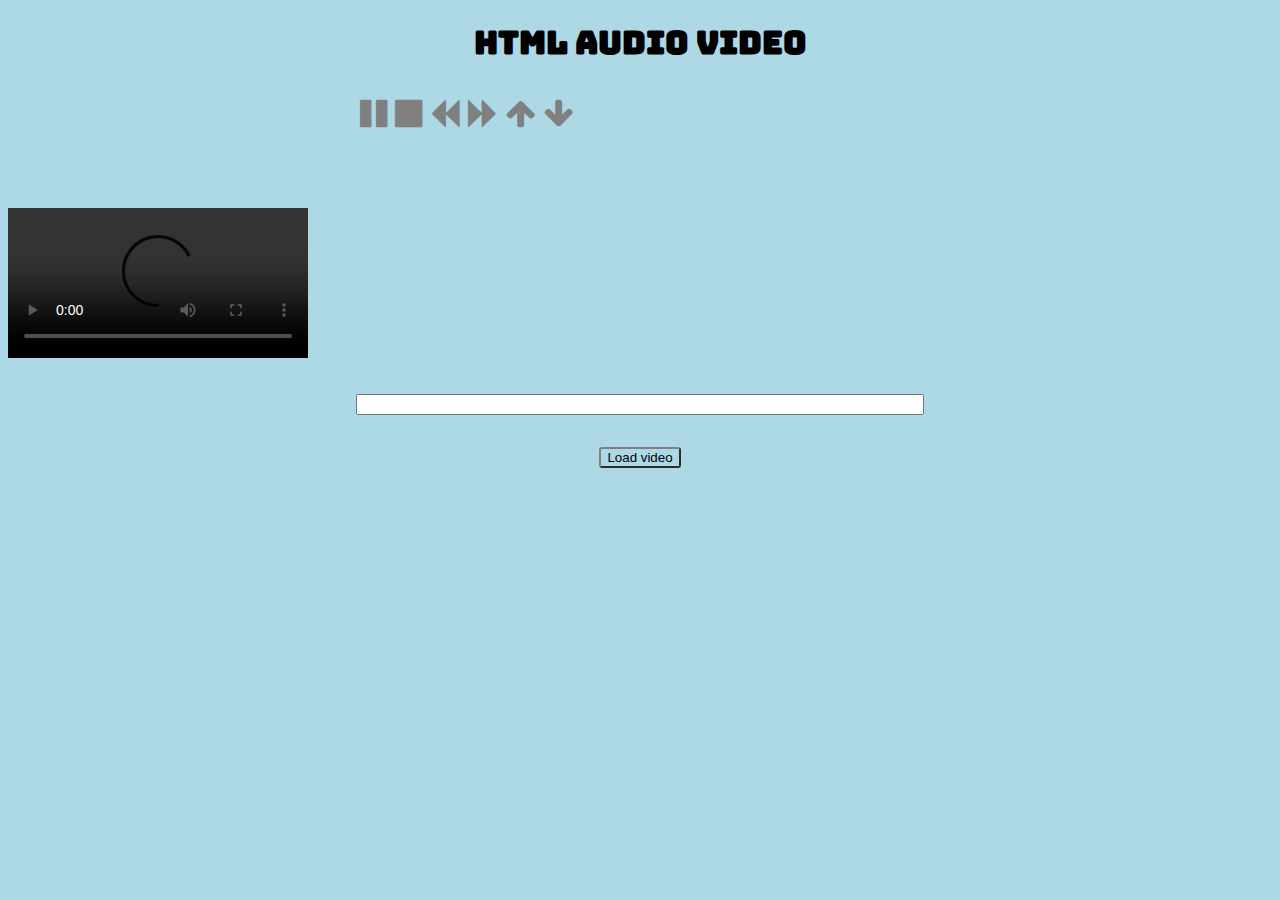
<file: index.html>
<!DOCTYPE html>
<html lang="en">

<head>
    <meta charset="UTF-8">
    <meta name="viewport" content="width=device-width, initial-scale=1.0">
    <meta http-equiv="X-UA-Compatible" content="ie=edge">
    <title>Test-Html-Audio-Video</title>
    <link href="https://fonts.googleapis.com/css?family=Bree+Serif|Bungee+Inline|Lobster" rel="stylesheet">
    <link rel="stylesheet" href="css/font-awesome.css" media="screen" title="no title">
    <link rel="stylesheet" href="css/font-awesome.min.css" media="screen" title="no title">
    <link rel="stylesheet" href="css/style.css" media="screen" title="no title">
</head>

<body>
    <h1>Html Audio Video</h1>
    <div id="video-control">
<i class="fa fa-pause" id="pause" aria-hidden="true"></i>
<i class="fa fa-stop" id="stop" aria-hidden="true"></i>
<i class="fa fa-backward" id="backward"aria-hidden="true"></i>
<i class="fa fa-forward" id="forward" aria-hidden="true"></i>
<i class="fa fa-arrow-up" id="arrow-up" aria-hidden="true"></i>
<i class="fa fa-arrow-down" id="arrow-down" aria-hidden="true"></i>
    </div>

    <video controls="">
 <source src="http://treehouse-code-samples.s3.amazonaws.com/html-video-and-audio/bridge.mp4">
 </video>

    <input id="link" type="text" name="name" value="">
    <button id="load" type="button" name="name">Load video</button>

</body>
<script
  src="https://code.jquery.com/jquery-3.1.1.min.js"
  integrity="sha256-hVVnYaiADRTO2PzUGmuLJr8BLUSjGIZsDYGmIJLv2b8="
  crossorigin="anonymous"></script>
<script src="js/main.js"></script>

</html>
</file>
<file: css/style.css>
h1{
  font-family: 'Bree Serif', serif;
  font-family: 'Lobster', cursive;
  font-family: 'Bungee Inline', cursive;
  text-align: center;
}
body{
  background-color: lightblue;
}
#video-control{
  font-size: 2rem;
  color: gray;
  position: relative;
  width: 35rem;
  margin: 2rem auto;
  height: 80px;

 }

audio {
  display: block;
  margin: 0 auto;
}
#link{
  display: block;
  width: 35rem;
  margin: 2rem auto;
}
#load{
  border-radius: 3px;
  background-color: lightblue;
  text-shadow: black;
  display: block;
  margin: auto;
  border-color: gray;
}
</file>
